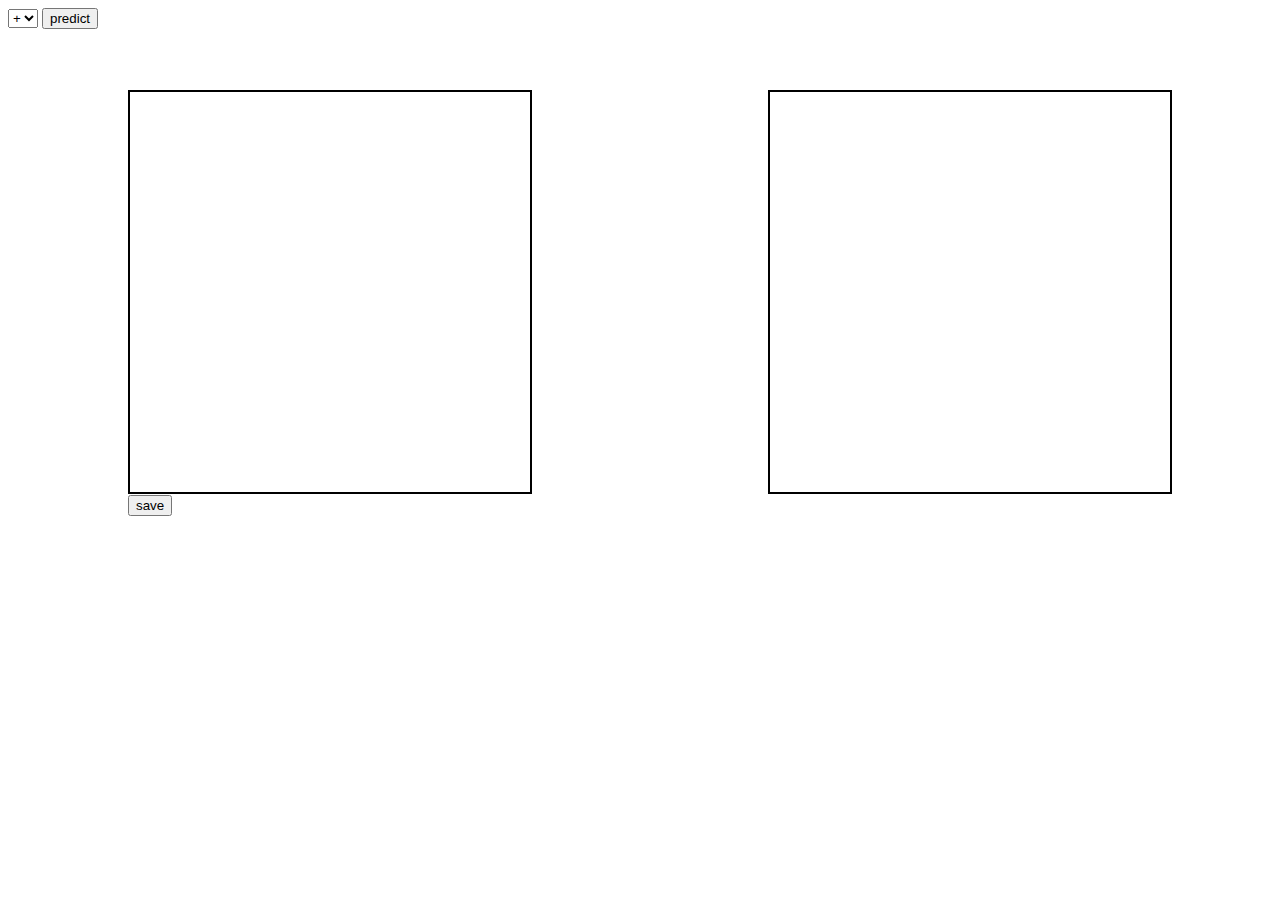
<file: deep_calculator/templates/index.html>
<html>
    <script type="text/javascript">
    var canvas, ctx, flag = false,
        prevX = 0,
        currX = 0,
        prevY = 0,
        currY = 0,
        dot_flag = false;
        
    var canvas2, ctx2, flag = false,
        prevX = 0,
        currX = 0,
        prevY = 0,
        currY = 0,
        dot_flag = false;

    var x = "black",
        y = 2;
    
    function init() {
        canvas = document.getElementById('can');
        ctx = canvas.getContext("2d");
        w = canvas.width;
        h = canvas.height;
    
        canvas.addEventListener("mousemove", function (e) {
            findxy('move', e)
        }, false);
        canvas.addEventListener("mousedown", function (e) {
            findxy('down', e)
        }, false);
        canvas.addEventListener("mouseup", function (e) {
            findxy('up', e)
        }, false);
        canvas.addEventListener("mouseout", function (e) {
            findxy('out', e)
        }, false);
        
        canvas2 = document.getElementById('can2');
        ctx2 = canvas2.getContext("2d");
        w = canvas2.width;
        h = canvas2.height;
    
        canvas2.addEventListener("mousemove", function (e) {
            findxy2('move', e)
        }, false);
        canvas2.addEventListener("mousedown", function (e) {
            findxy2('down', e)
        }, false);
        canvas2.addEventListener("mouseup", function (e) {
            findxy2('up', e)
        }, false);
        canvas2.addEventListener("mouseout", function (e) {
            findxy2('out', e)
        }, false);
    }
    
    function color(obj) {
        switch (obj.id) {
            case "green":
                x = "green";
                break;
            case "blue":
                x = "blue";
                break;
            case "red":
                x = "red";
                break;
            case "yellow":
                x = "yellow";
                break;
            case "orange":
                x = "orange";
                break;
            case "black":
                x = "black";
                break;
            case "white":
                x = "white";
                break;
        }
        if (x == "white") y = 14;
        else y = 2;
    
    }
    
    function draw() {
        ctx.beginPath();
        ctx.moveTo(prevX, prevY);
        ctx.lineTo(currX, currY);
        ctx.strokeStyle = x;
        ctx.lineWidth = y;
        ctx.stroke();
        ctx.closePath();
    }
    
    function draw2() {
        ctx2.beginPath();
        ctx2.moveTo(prevX, prevY);
        ctx2.lineTo(currX, currY);
        ctx2.strokeStyle = x;
        ctx2.lineWidth = y;
        ctx2.stroke();
        ctx2.closePath();
    }
    
    function erase() {
        var m = confirm("Want to clear");
        if (m) {
            ctx.clearRect(0, 0, w, h);
            document.getElementById("canvasimg").style.display = "none";
        }
    }
    
    function save() {
        // document.getElementById("canvasimg").style.border = "2px solid";
        // var dataURL = canvas.toDataURL();
        // document.getElementById("canvasimg").style.display = "inline";
        // var img = document.getElementById("laimagen");
        var canvas = document.getElementById("can");
        var canvas2 = document.getElementById("can2");
        var dato = canvas.toDataURL("image/png");
        var dato2 = canvas2.toDataURL("image/png");
        div = dato.split(",")
        div2 = dato2.split(",")
        div = div[1].toString();
        div2 = div2[1].toString();
        //console.log(div);
        document.getElementById("imagen1").val = div;
        imagen1.value = div;
        document.getElementById("imagen2").val = div2;
        imagen2.value = div2;
        console.log(div)
        console.log("ewe");
        console.log(div2);
    }
    
    function findxy(res, e) {
        if (res == 'down') {
            prevX = currX;
            prevY = currY;
            currX = e.clientX - canvas.offsetLeft;
            currY = e.clientY - canvas.offsetTop;
    
            flag = true;
            dot_flag = true;
            if (dot_flag) {
                ctx.beginPath();
                ctx.fillStyle = x;
                ctx.fillRect(currX, currY, 2, 2);
                ctx.closePath();
                dot_flag = false;
            }
        }
        if (res == 'up' || res == "out") {
            flag = false;
        }
        if (res == 'move') {
            if (flag) {
                prevX = currX;
                prevY = currY;
                currX = e.clientX - canvas.offsetLeft;
                currY = e.clientY - canvas.offsetTop;
                draw();
            }
        }
    }
    
    function findxy2(res, e) {
        if (res == 'down') {
            prevX = currX;
            prevY = currY;
            currX = e.clientX - canvas2.offsetLeft;
            currY = e.clientY - canvas2.offsetTop;
    
            flag2 = true;
            dot_flag2 = true;
            if (dot_flag2) {
                ctx2.beginPath();
                ctx2.fillStyle = x;
                ctx2.fillRect(currX, currY, 2, 2);
                ctx2.closePath();
                dot_flag2 = false;
            }
        }
        if (res == 'up' || res == "out") {
            flag2 = false;
        }
        if (res == 'move') {
            if (flag2) {
                prevX = currX;
                prevY = currY;
                currX = e.clientX - canvas2.offsetLeft;
                currY = e.clientY - canvas2.offsetTop;
                draw2();
            }
        }
    }


    </script>
    <body onload="init()">
        <canvas id="can" width="400" height="400" style="position:absolute;top:10%;left:10%;border:2px solid;"></canvas>
        <canvas id="can2" width="400" height="400" style="position:absolute;top:10%;left:60%;border:2px solid;"></canvas>
        <input type="button" value="save" id="btn" size="30" onclick="save()" style="position:absolute;top:55%;left:10%;">
        <form action="{{ url_for('predict')}}" method="POST">
            <input type="hidden" value="" id="imagen1" name="imagen1">
            <select name="operacion">
              <option value="1">+</option> 
              <option value="2">-</option>
              <option value="3">*</option>
              <option value="4">/</option>
            </select>
            <input type="hidden" value="" id="imagen2" name="imagen2">
            <input type="submit" value="predict">
        </form>
    </body>
    </html>
</file>
